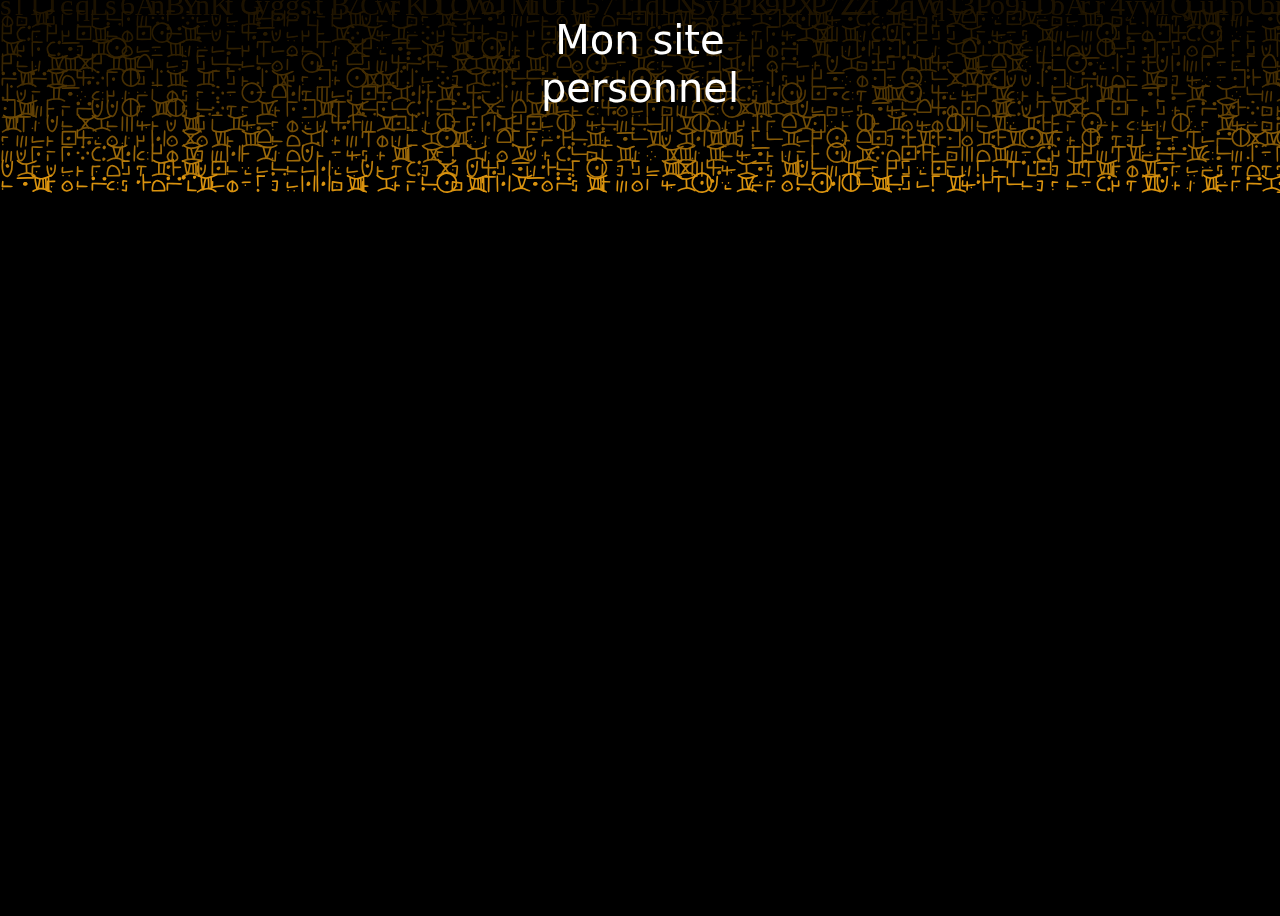
<file: index.html>
<!DOCTYPE html>
<html lang="fr">

<head>
    <meta charset="utf-8">
    <meta name="viewport" content="width=device-width, initial-scale=1">
    <title>Mon site web</title>

    <link href="https://cdn.jsdelivr.net/npm/bootstrap@5.3.3/dist/css/bootstrap.min.css" rel="stylesheet" integrity="sha384-QWTKZyjpPEjISv5WaRU9OFeRpok6YctnYmDr5pNlyT2bRjXh0JMhjY6hW+ALEwIH" crossorigin="anonymous">
    <script src="https://code.jquery.com/jquery-3.6.0.min.js" integrity="sha256-/xUj+3OJU5yExlq6GSYGSHk7tPXikynS7ogEvDej/m4=" crossorigin="anonymous"></script>
    
    <link rel="stylesheet" href="css/style.css">

    <style>
        @font-face {
    font-family: 'LangitienV1';
    src: url('../Langitien-Regular.ttf') format('truetype');
}
    </style>

    <!--https://codepen.io/wefiy/pen/WPpEwo-->
    <link rel="stylesheet" href="css/matrix.css">
    <script src="js/matrix.js" async></script>
</head>

<body>

    <canvas id="c"></canvas>
    

    <div class="container" id="main">
        <header class="my-3">
            <div class="row">
                <div class="col-4"></div>
                <div class="col-4 text-center">
                    <h1 class="text-white">Mon site personnel</h1>
                </div>
                
                <div class="col-4"></div>
            </div>
        </header>
        
        
        
    </div>
    
    

    <script src="https://cdn.jsdelivr.net/npm/@popperjs/core@2.11.8/dist/umd/popper.min.js" integrity="sha384-I7E8VVD/ismYTF4hNIPjVp/Zjvgyol6VFvRkX/vR+Vc4jQkC+hVqc2pM8ODewa9r" crossorigin="anonymous"></script>
    <script src="https://cdn.jsdelivr.net/npm/bootstrap@5.3.3/dist/js/bootstrap.min.js" integrity="sha384-0pUGZvbkm6XF6gxjEnlmuGrJXVbNuzT9qBBavbLwCsOGabYfZo0T0to5eqruptLy" crossorigin="anonymous"></script>
</body>

</html>
</file>
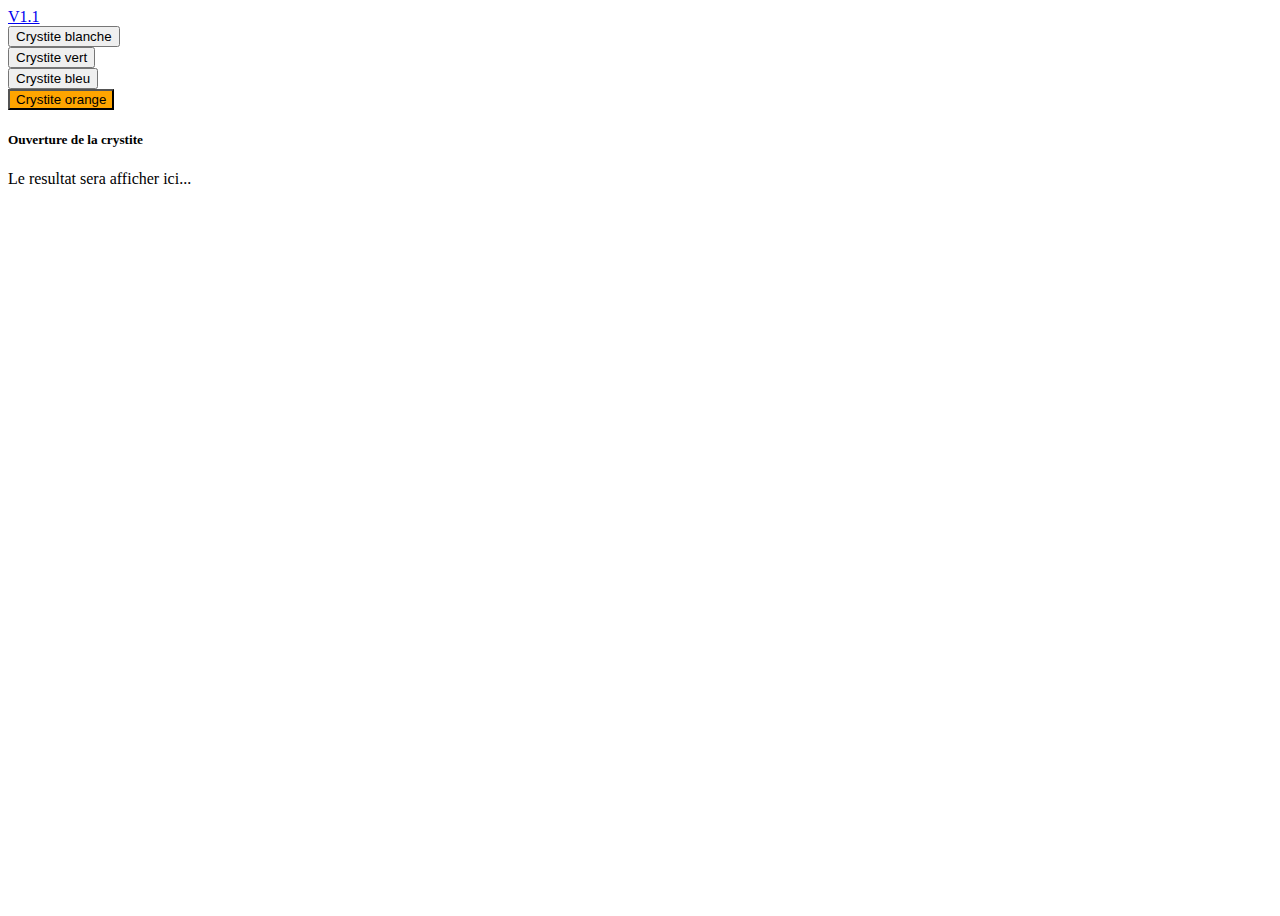
<file: crystite.html>
<!DOCTYPE html>
<html lang="fr">

<head>
    <meta charset="utf-8">
    <title>Mon site web</title>

    <link href="https://cdn.jsdelivr.net/npm/bootstrap@5.1.3/dist/css/bootstrap.min.css" rel="stylesheet"
        integrity="sha384-1BmE4kWBq78iYhFldvKuhfTAU6auU8tT94WrHftjDbrCEXSU1oBoqyl2QvZ6jIW3" crossorigin="anonymous">
    <script src="https://cdn.jsdelivr.net/npm/bootstrap@5.1.3/dist/js/bootstrap.bundle.min.js"
        integrity="sha384-ka7Sk0Gln4gmtz2MlQnikT1wXgYsOg+OMhuP+IlRH9sENBO0LRn5q+8nbTov4+1p"
        crossorigin="anonymous"></script>
    <script src="https://code.jquery.com/jquery-3.6.0.min.js"
        integrity="sha256-/xUj+3OJU5yExlq6GSYGSHk7tPXikynS7ogEvDej/m4=" crossorigin="anonymous"></script>

    <script src="js/crystite.js" async></script>
    <link rel="stylesheet" href="css/style.css">
</head>

<body>
    <nav class="navbar navbar-default">
        <div class="container-fluid">
            <a class="navbar-brand" href="./index.html">V1.1</a>
        </div>
    </nav>


    <div class="container" style="background: white;">
        <div class="container text-center">
            <div class="row">
                <div class="col">
                    <button type="button" class="btn btn-secondary" onclick="blanche()">
                        Crystite blanche
                    </button>
                </div>
                <div class="col">
                    <button type="button" class="btn btn-success" onclick="verte()">
                        Crystite vert
                    </button>
                </div>
                <div class="col">
                    <button type="button" class="btn btn-primary" onclick="bleu()">
                        Crystite bleu
                    </button>
                </div>
                <div class="col">
                    <button type="button" class="btn btn-warning" style="background-color: orange;" onclick="orange()">
                        Crystite orange
                    </button>
                </div>
            </div>
        </div>

        <div class="position-relative m-4">
            <div class="card position-absolute top-50 start-50 translate-middle-x" style="width: 18rem;">
                <div class="card-body">
                  <h5 class="card-title">Ouverture de la crystite</h5>
                  <p id="crystite-result" class="card-text">Le resultat sera afficher ici...</p>
                </div>
              </div>
        </div>
        
    </div>

</body>

</html>
</file>
<file: css/style.css>
body {
    min-height: 100vh;
}

#main {
    position: relative;
    z-index: 1;
}

@font-face {
    font-family: 'LangitienV1';
    src: url('../Langitien-Regular.ttf') format('truetype');
}
</file>
<file: css/matrix.css>
/* By Boujjou Achraf*/

*{
    margin: 0;
    padding: 0;
}

body {background: black;}
canvas {
    display:block;
    position: absolute;
    z-index: 0;
    top:0
}
</file>
